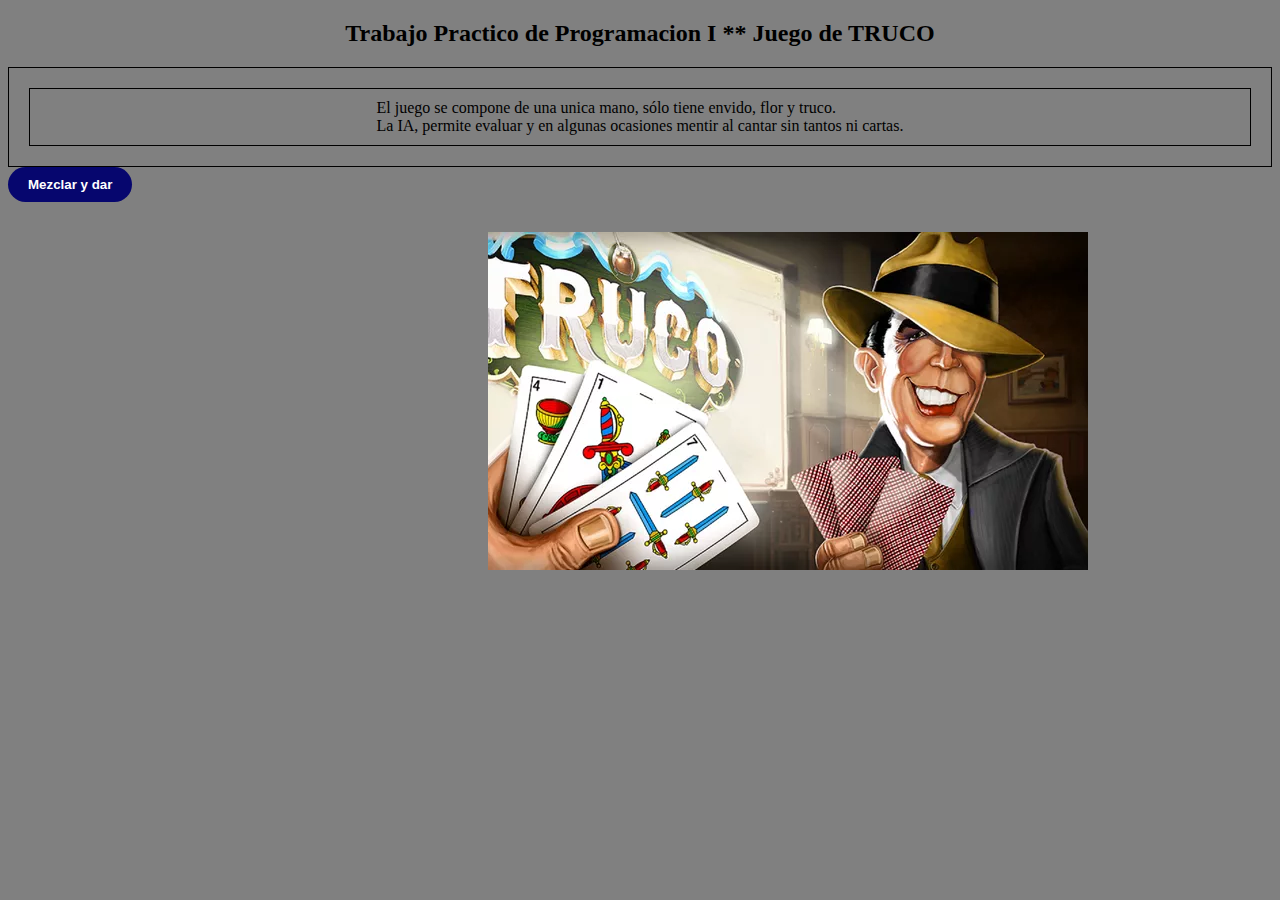
<file: index.html>
<!DOCTYPE html>
<html lang="es">
<head>
    <link href="style.css" rel="stylesheet" type="text/css" />
    <meta charset="UTF-8">
    <meta name="viewport" content="width=device-width, initial-scale=1.0">
    <title>Juego de truco</title>
</head>
<body>
    <h2><center>Trabajo Practico de Programacion I ** Juego de TRUCO</center></h2>
    <div class="marcoenunciado">
        <div class="enunciado">
        El juego se compone de una unica mano, sólo tiene envido, flor y truco.<br>
        La IA, permite evaluar y en algunas ocasiones mentir al cantar sin tantos ni cartas.
    </div></div>

    <div class="Tablero">
        <button onClick="history.go(0);" class="Barajar">Mezclar y dar</button>
        <div class="superior">    
        <div class="Carta1">
            <img id="primera" src="img/portada.png" alt="a" id="primera"/>
        </div>
        </div>
    </div>
    <script src="truco.js"></script>
</body>
</html>
</file>
<file: style.css>
body
{
  background: gray;  
}

/*Estilo del boton barajar*/
.Barajar{       
        background-color: #06066e;
        color: white;
        border-radius: 45px;  
        padding: 10px 20px;
        font-weight: 900;
        border: none;
}

.superior{
    display: flex;
    border-color: #06066e;
    padding: 30px 480px;
    justify-content: space-around;
}

.enunciado{
  display: flex;
  justify-content: space-around;
border:1px solid black;
padding:10px;
margin:20px;
}

.marcoenunciado
{
border:1px solid black;
}
</file>
